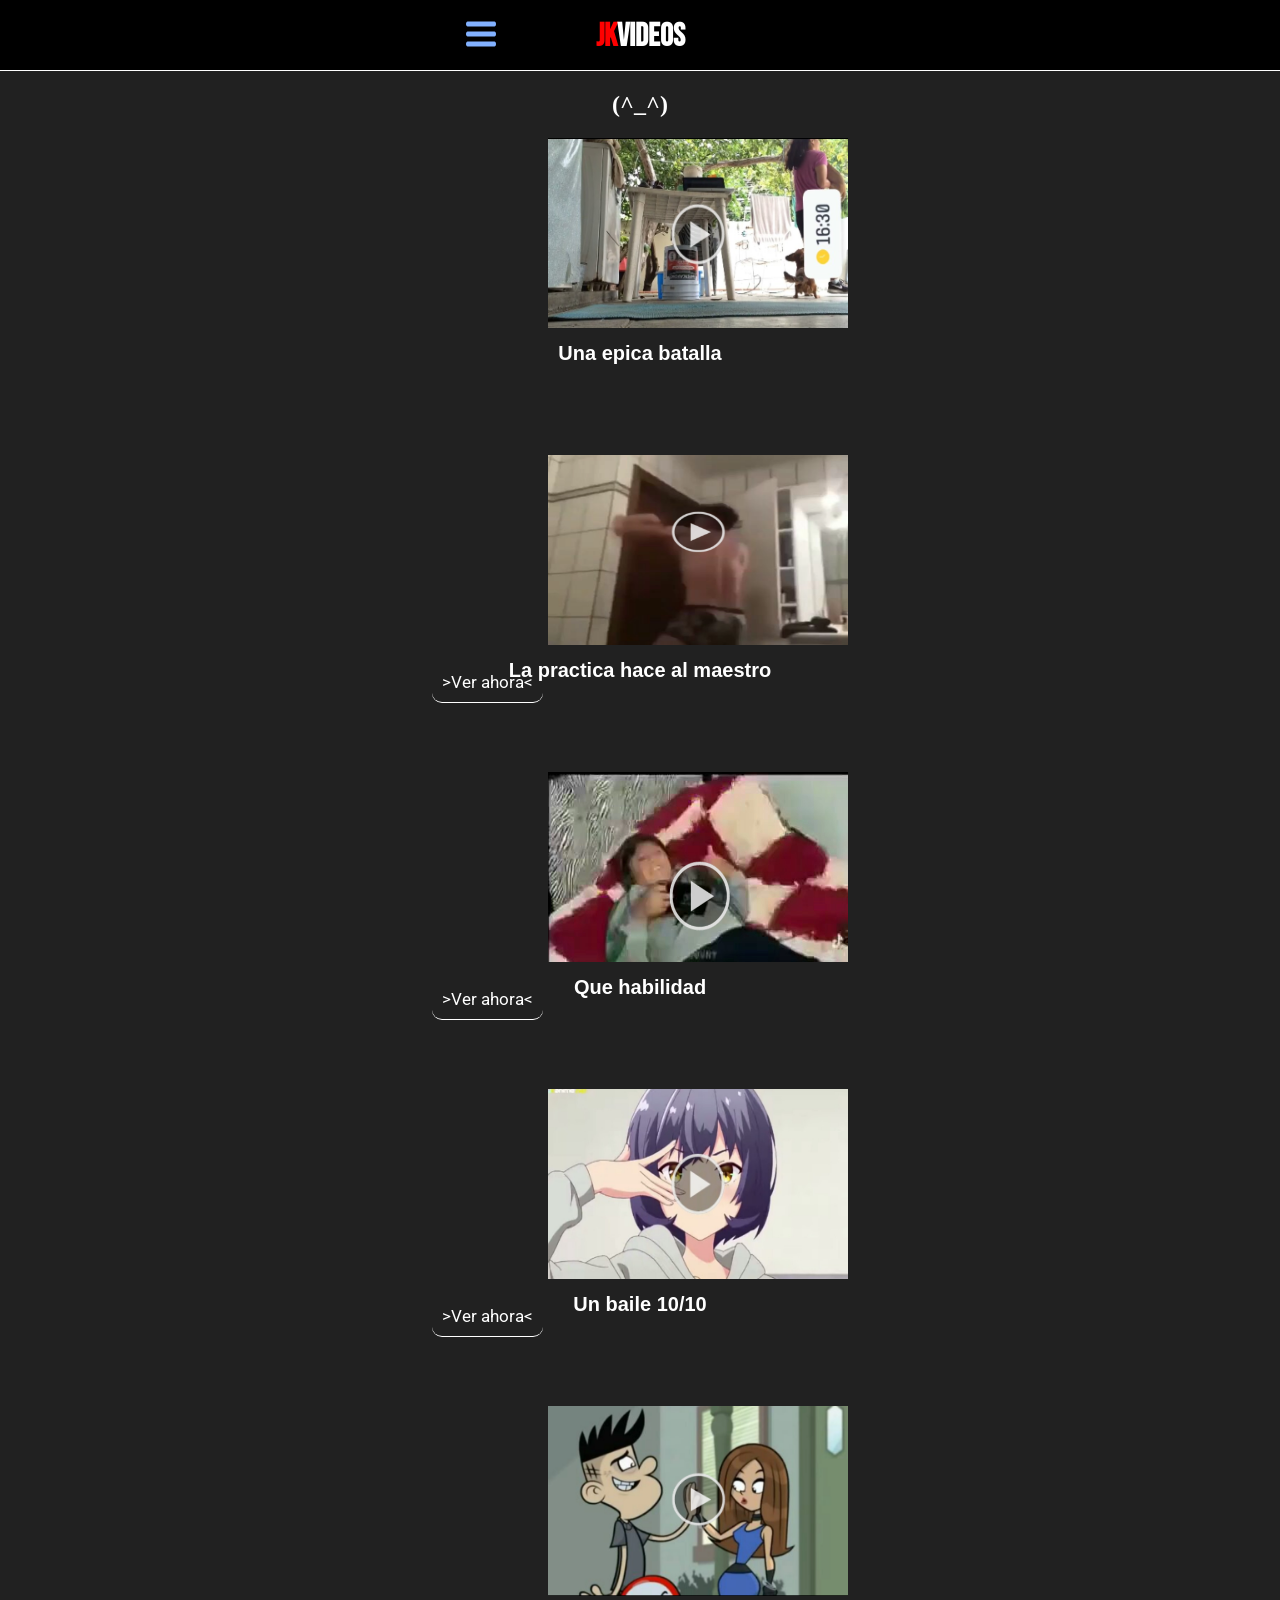
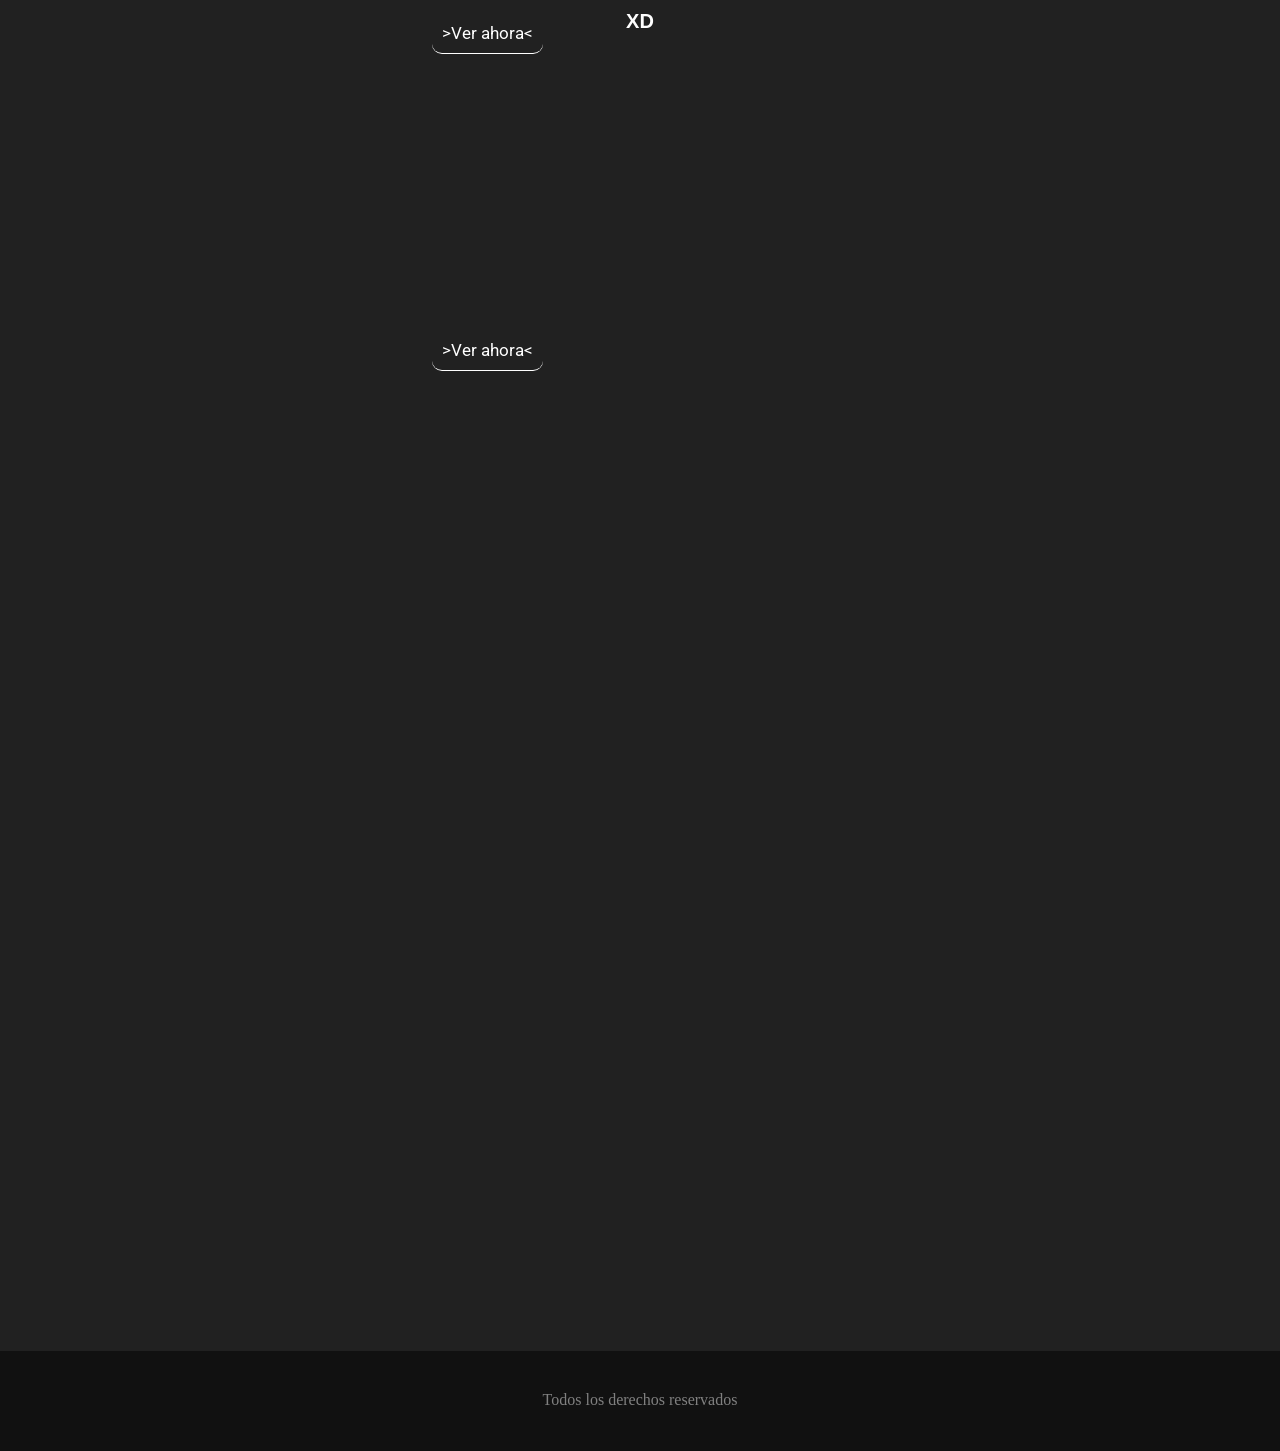
<file: index.html>
<!DOCTYPE html>
<html>

<head>
    <meta charset="UTF-8">
    <meta name="viewport" content="width=device-width, initial-scale=1">
    <link rel="preconnect" href="https://fonts.googleapis.com">
    <link rel="preconnect" href="https://fonts.gstatic.com" crossorigin>
    <link href="https://fonts.googleapis.com/css2?family=Lato&display=swap" rel="stylesheet">
    
    
    <link rel="preconnect" href="https://fonts.googleapis.com">
    <link rel="preconnect" href="https://fonts.gstatic.com" crossorigin>
    <link href="https://fonts.googleapis.com/css2?family=Bebas+Neue&display=swap" rel="stylesheet">
    
    
    <link rel="preconnect" href="https://fonts.googleapis.com">
    <link rel="preconnect" href="https://fonts.gstatic.com" crossorigin>
    <link href="https://fonts.googleapis.com/css2?family=Roboto&display=swap" rel="stylesheet">
    
    <link rel="stylesheet" href="estilo.css">
    <title></title>
</head>

<body>
  <header class="header">
    <h1 class="title">JK<span class="mitadtext" >VIDEOS</span></h1>
    
    <input type="checkbox"id="boton" />
    <label for="boton"><img class="imagen" src="imagen/menu.png"></label>
      
    <ul>
      <li><a class="enlace-nav" href="#">Inicio</a></li>
      <li><a class="enlace-nav" href="#">Contactanos</a></li>
      <li><a class="enlace-nav" href="#">Soporte</a></li>
      <li><a class="enlace-nav" href="#">Service</a></li>
    </ul>
      
  </header>

  
  <main>
    <section>
      
      <article>
        <h2 class="text2">(^_^)</h2>
        
        
        <a Class="enlace" href="video1/index.html">>Ver ahora<</a>
          
        <img src="imagen/img1.jpg">

        
        
        <h4 class="text-img1">
          Una epica batalla 
        </h4>
        
       
        <a class="enlace" href="video2/index.html">>Ver ahora<</a>
        <img src="imagen/img2.png">
        <h4 class="text-img1">
          La practica hace al maestro
        </h4>
        <a class="enlace" href="video3/index.html">>Ver ahora<</a>
        <img src="imagen/img3.png" >
        <h4 class="text-img1">
          Que habilidad
        </h4>
        <a class="enlace" href="video4/index.html">>Ver ahora<</a>
        <img src="imagen/img4.jpg" >
        <h4 class="text-img1">
          Un baile 10/10 
        </h4>
        
        <a href="video5/index.html" class="enlace">>Ver ahora<</a>
        <img src="imagen/img5.png">
        <h4 class="text-img1">
          XD
        </h4>
        
        
      </article>
    </section>
  </main>
  
  <footer class="footer">
    
    <span class="footer-text">Todos los derechos reservados</span>
    
  </footer>


</body>

</html>
</file>
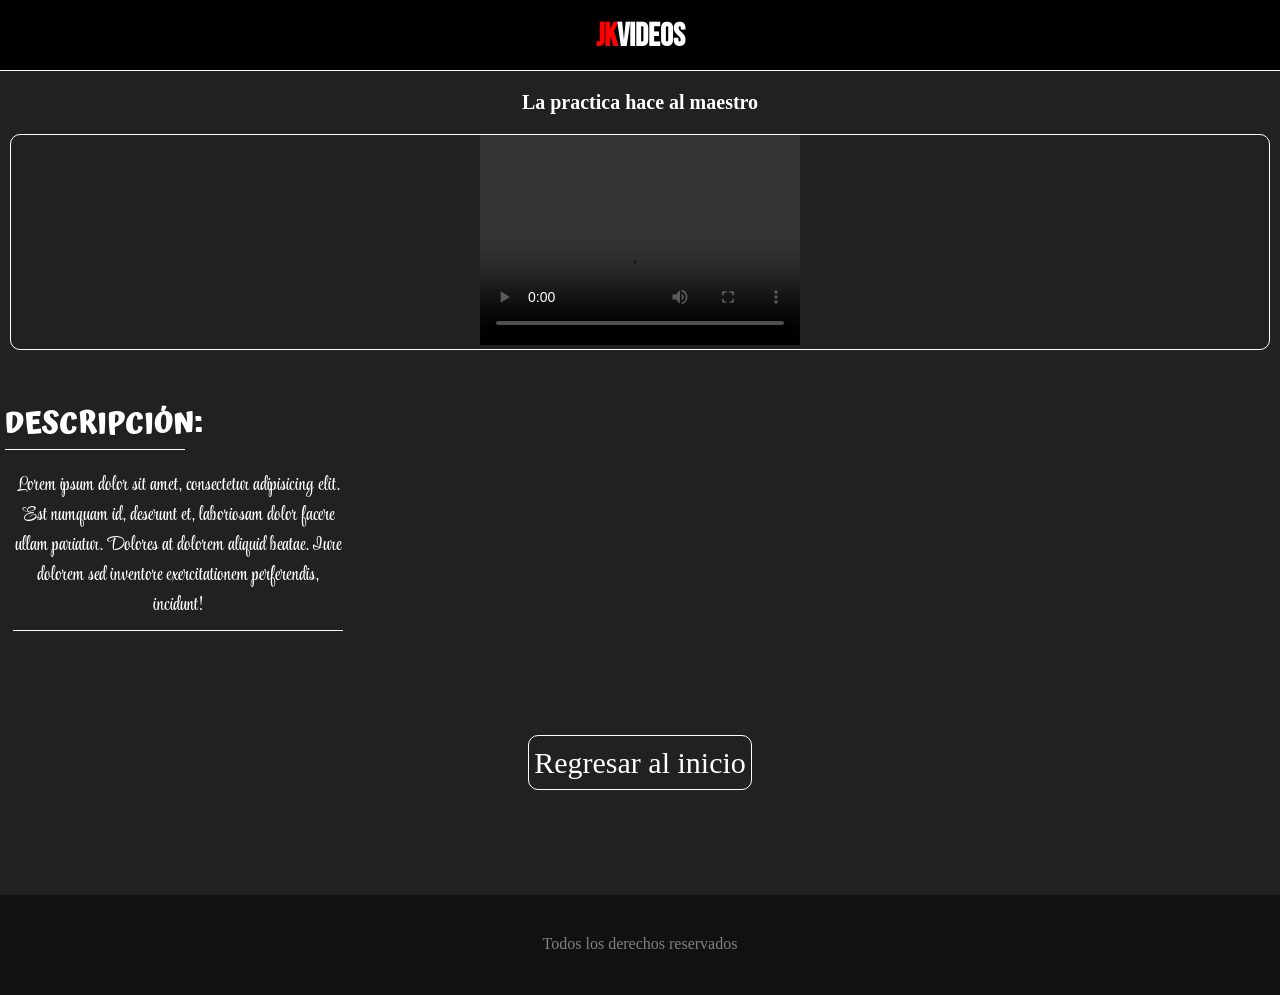
<file: video2/index.html>
<!DOCTYPE html>
<html>

<head>
    <meta charset="UTF-8">
    <meta name="viewport" content="width=device-width, initial-scale=1">
    <link rel="preconnect" href="https://fonts.googleapis.com">
    <link rel="preconnect" href="https://fonts.gstatic.com" crossorigin>
    <link href="https://fonts.googleapis.com/css2?family=Style+Script&display=swap" rel="stylesheet">
    <link rel="preconnect" href="https://fonts.googleapis.com">
    <link rel="preconnect" href="https://fonts.gstatic.com" crossorigin>
    <link href="https://fonts.googleapis.com/css2?family=Atma:wght@500&display=swap" rel="stylesheet">
    
     <link rel="preconnect" href="https://fonts.googleapis.com">
     <link rel="preconnect" href="https://fonts.gstatic.com" crossorigin>
     <link href="https://fonts.googleapis.com/css2?family=Bebas+Neue&display=swap" rel="stylesheet">
    
    
    <link rel="stylesheet" href="estilo.css">
    <title></title>
</head>


<body>
  <header class="header"><h1 class="title">JK<span class="mitadtext">VIDEOS</span></h1></header>
  <main>
     <h2 class="text2">La practica hace al maestro</h2>
 <div class="contenedor">
   <video class="video2" src="../Videos/video2.mp4" controls></video>
 </div>
 
 <div class="title-description">
   <h2 class="text-description">DESCRIPCIÓN:</h2>
 </div>
 <div class="pdescription">
   <p class="parrafo">
     Lorem ipsum dolor sit amet, consectetur adipisicing elit. Est numquam id, deserunt et, laboriosam dolor facere ullam pariatur. Dolores at dolorem aliquid beatae. Iure dolorem sed inventore exercitationem perferendis, incidunt!
   </p>
   
 </div>
   <a href="../index.html" class="regreso">Regresar al inicio</a>


  </main>
  
  <footer class="footer">
    <span class="footer-text">Todos los derechos reservados</span>
    
  </footer>
</body>


</html>
</file>
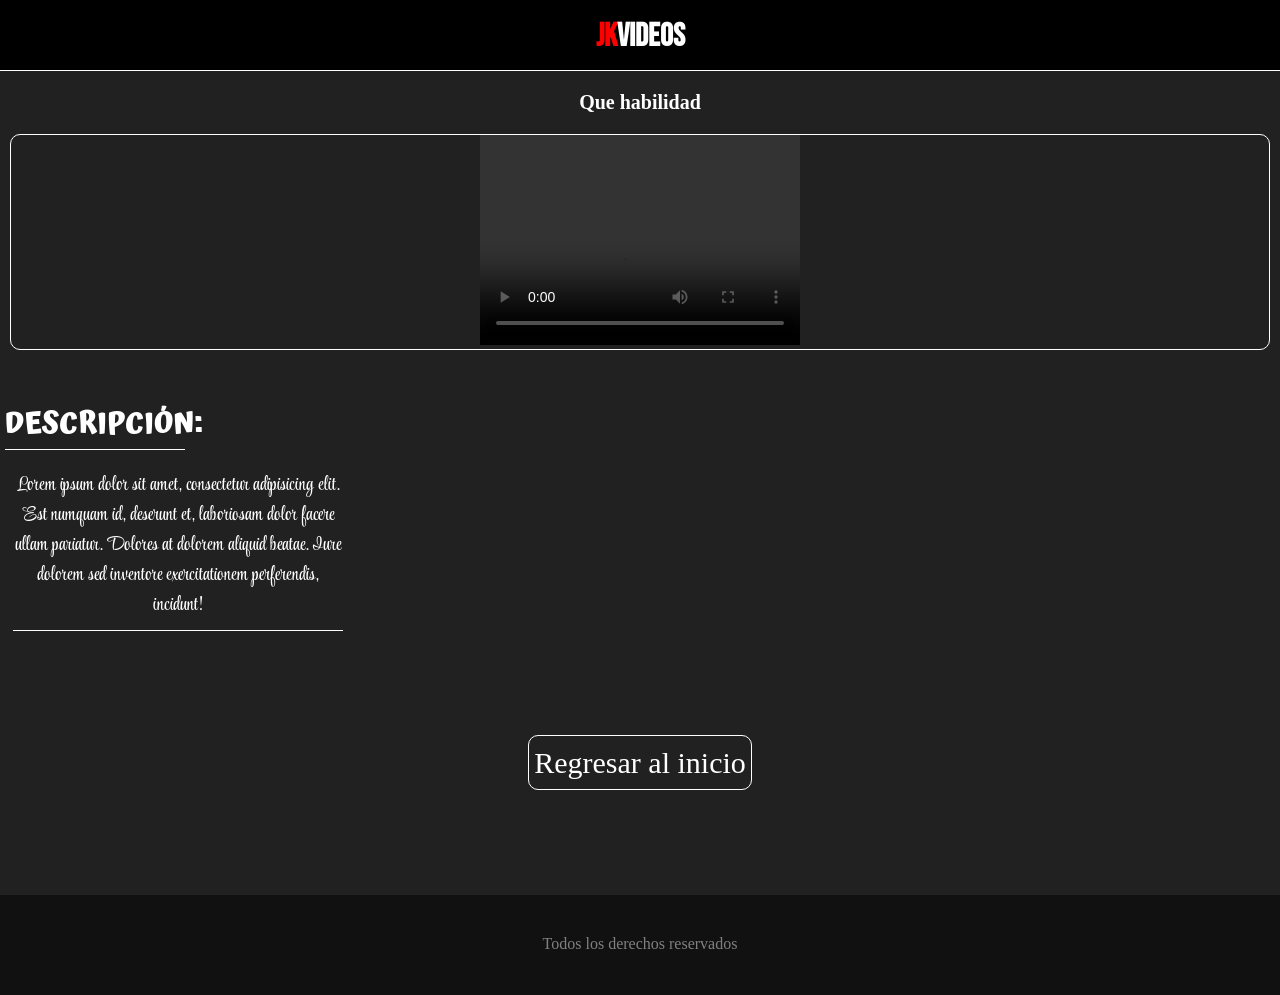
<file: video3/index.html>
<!DOCTYPE html>
<html>

<head>
    <meta charset="UTF-8">
    <meta name="viewport" content="width=device-width, initial-scale=1">
    <link rel="preconnect" href="https://fonts.googleapis.com">
    <link rel="preconnect" href="https://fonts.gstatic.com" crossorigin>
    <link href="https://fonts.googleapis.com/css2?family=Style+Script&display=swap" rel="stylesheet">
    <link rel="preconnect" href="https://fonts.googleapis.com">
    <link rel="preconnect" href="https://fonts.gstatic.com" crossorigin>
    <link href="https://fonts.googleapis.com/css2?family=Atma:wght@500&display=swap" rel="stylesheet">
    
     <link rel="preconnect" href="https://fonts.googleapis.com">
     <link rel="preconnect" href="https://fonts.gstatic.com" crossorigin>
     <link href="https://fonts.googleapis.com/css2?family=Bebas+Neue&display=swap" rel="stylesheet">
    
    
    
    <link rel="stylesheet" href="estilo.css">
    <title></title>
</head>


<body>
  <header class="header"><h1 class="title">JK<span class="mitadtext">VIDEOS</span></h1></header>
  <main>
     <h2 class="text2">Que habilidad</h2>
 <div class="contenedor">
   <video class="video2" src="../Videos/video4.mp4" controls></video>
 </div>
 
 <div class="title-description">
   <h2 class="text-description">DESCRIPCIÓN:</h2>
 </div>
 <div class="pdescription">
   <p class="parrafo">
     Lorem ipsum dolor sit amet, consectetur adipisicing elit. Est numquam id, deserunt et, laboriosam dolor facere ullam pariatur. Dolores at dolorem aliquid beatae. Iure dolorem sed inventore exercitationem perferendis, incidunt!
   </p>
   
 </div>
   <a href="../index.html" class="regreso">Regresar al inicio</a>


  </main>
  
  <footer class="footer">
    <span class="footer-text">Todos los derechos reservados</span>
    
  </footer>
</body>


</html>
</file>
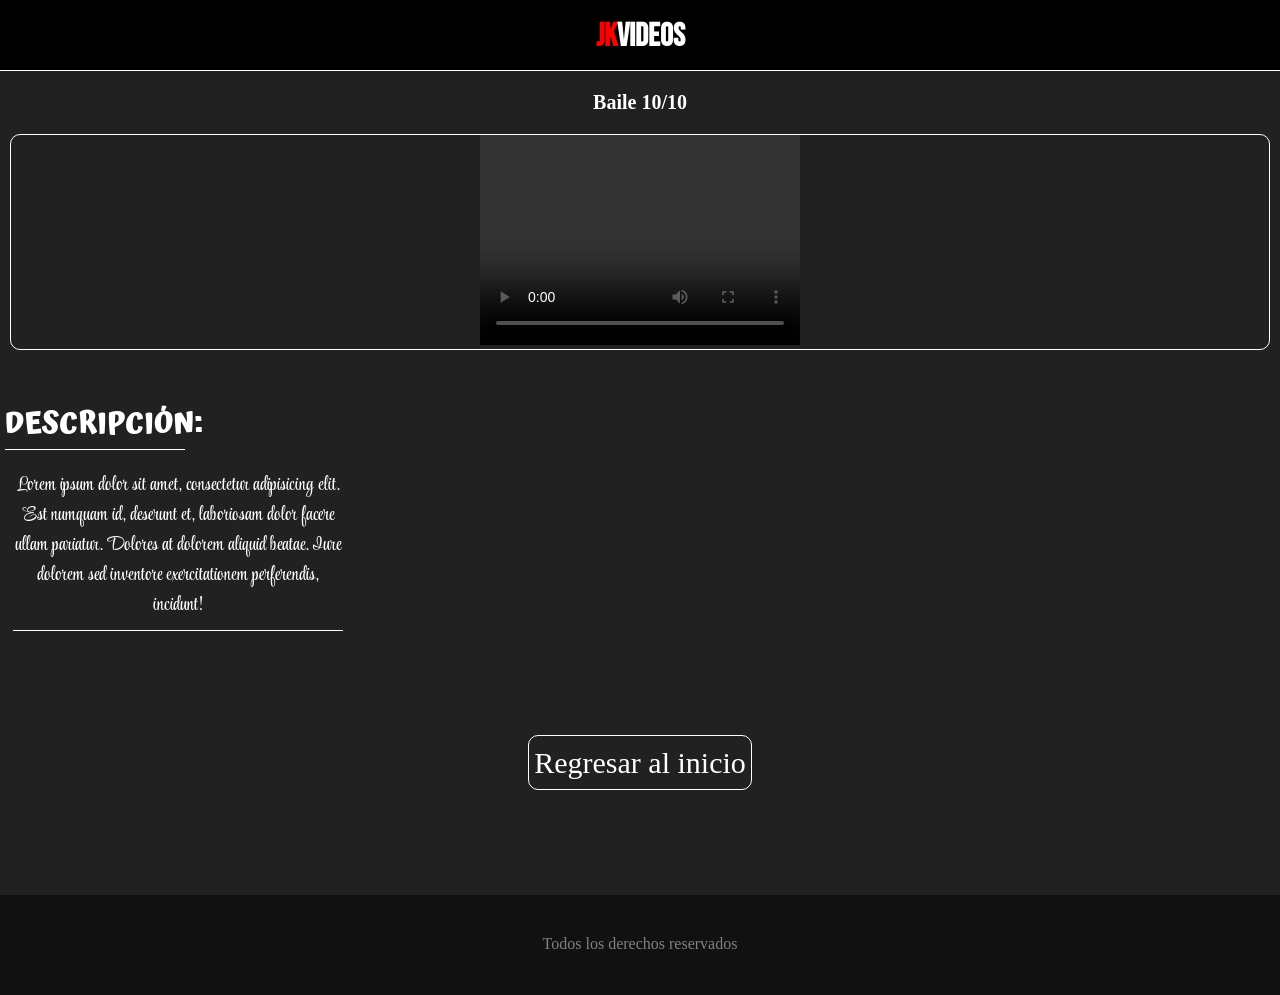
<file: video4/index.html>
<!DOCTYPE html>
<html>

<head>
    <meta charset="UTF-8">
    <meta name="viewport" content="width=device-width, initial-scale=1">
    <link rel="preconnect" href="https://fonts.googleapis.com">
    <link rel="preconnect" href="https://fonts.gstatic.com" crossorigin>
    <link href="https://fonts.googleapis.com/css2?family=Style+Script&display=swap" rel="stylesheet">
    <link rel="preconnect" href="https://fonts.googleapis.com">
    <link rel="preconnect" href="https://fonts.gstatic.com" crossorigin>
    <link href="https://fonts.googleapis.com/css2?family=Atma:wght@500&display=swap" rel="stylesheet">
    
    
     <link rel="preconnect" href="https://fonts.googleapis.com">
     <link rel="preconnect" href="https://fonts.gstatic.com" crossorigin>
     <link href="https://fonts.googleapis.com/css2?family=Bebas+Neue&display=swap" rel="stylesheet">
    
    
    
    
    
    <link rel="stylesheet" href="estilo.css">
    <title></title>
</head>


<body>
  <header class="header"><h1 class="title">JK<span class="mitadtext">VIDEOS</span></h1></header>
  <main>
     <h2 class="text2">Baile 10/10</h2>
 <div class="contenedor">
   <video class="video2" src="../Videos/video1.mp4" controls></video>
 </div>
 
 <div class="title-description">
   <h2 class="text-description">DESCRIPCIÓN:</h2>
 </div>
 <div class="pdescription">
   <p class="parrafo">
     Lorem ipsum dolor sit amet, consectetur adipisicing elit. Est numquam id, deserunt et, laboriosam dolor facere ullam pariatur. Dolores at dolorem aliquid beatae. Iure dolorem sed inventore exercitationem perferendis, incidunt!
   </p>
   
 </div>
   <a href="../index.html" class="regreso">Regresar al inicio</a>


  </main>
  
  <footer class="footer">
    <span class="footer-text">Todos los derechos reservados</span>
    
  </footer>
</body>


</html>
</file>
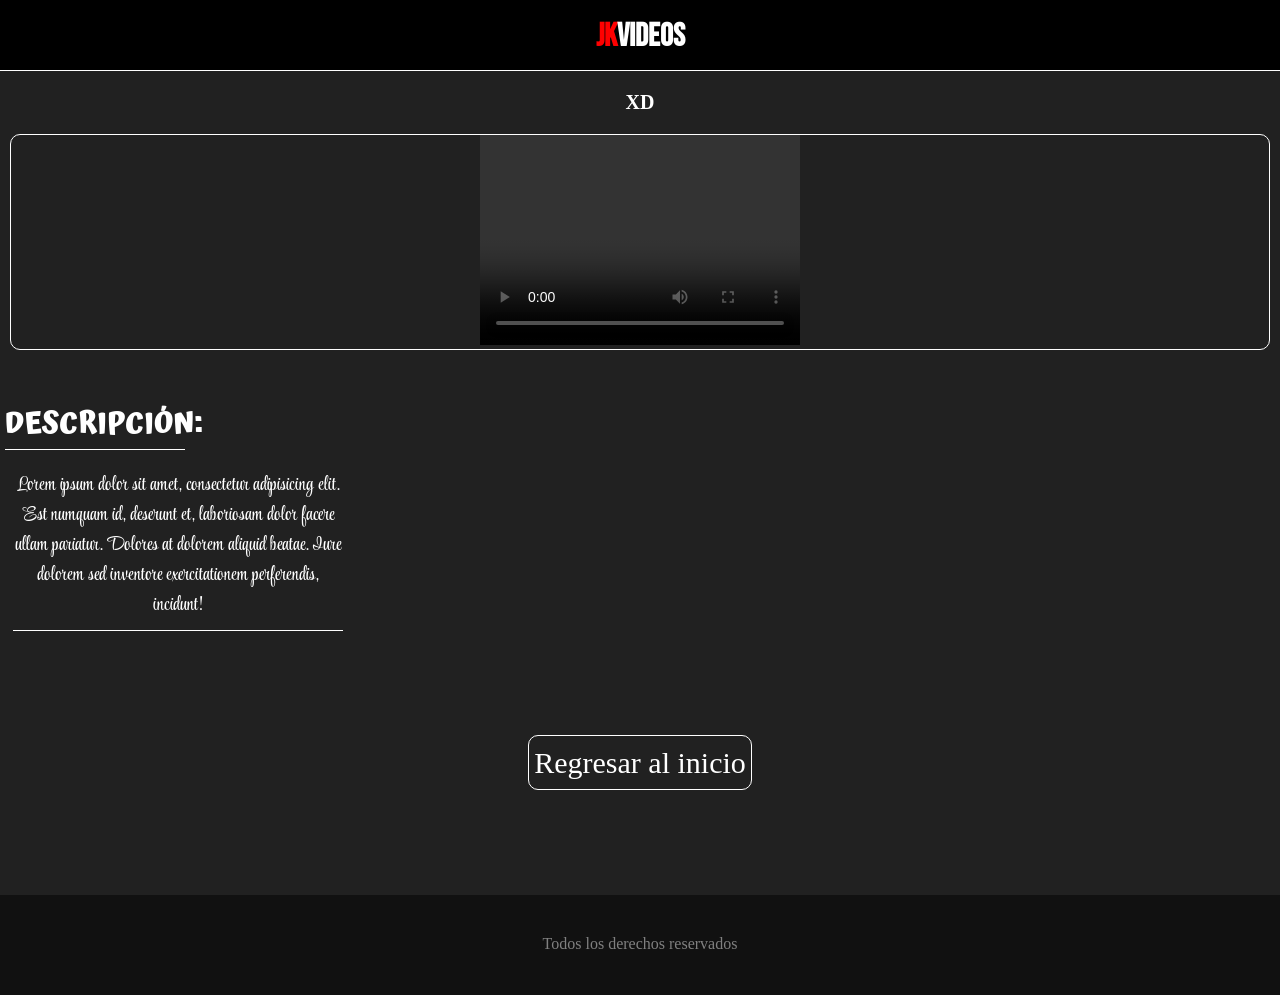
<file: video5/index.html>
<!DOCTYPE html>
<html>

<head>
    <meta charset="UTF-8">
    <meta name="viewport" content="width=device-width, initial-scale=1">
    <link rel="preconnect" href="https://fonts.googleapis.com">
    <link rel="preconnect" href="https://fonts.gstatic.com" crossorigin>
    <link href="https://fonts.googleapis.com/css2?family=Style+Script&display=swap" rel="stylesheet">
    <link rel="preconnect" href="https://fonts.googleapis.com">
    <link rel="preconnect" href="https://fonts.gstatic.com" crossorigin>
    <link href="https://fonts.googleapis.com/css2?family=Atma:wght@500&display=swap" rel="stylesheet">
    
    
     <link rel="preconnect" href="https://fonts.googleapis.com">
     <link rel="preconnect" href="https://fonts.gstatic.com" crossorigin>
     <link href="https://fonts.googleapis.com/css2?family=Bebas+Neue&display=swap" rel="stylesheet">
    
    
    
    
    
    <link rel="stylesheet" href="estilo.css">
    <title></title>
</head>


<body>
  <header class="header"><h1 class="title">JK<span class="mitadtext">VIDEOS</span></h1></header>
  <main>
     <h2 class="text2">XD</h2>
 <div class="contenedor">
   <video class="video2" src="../Videos/video5.mp4" controls></video>
 </div>
 
 <div class="title-description">
   <h2 class="text-description">DESCRIPCIÓN:</h2>
 </div>
 <div class="pdescription">
   <p class="parrafo">
     Lorem ipsum dolor sit amet, consectetur adipisicing elit. Est numquam id, deserunt et, laboriosam dolor facere ullam pariatur. Dolores at dolorem aliquid beatae. Iure dolorem sed inventore exercitationem perferendis, incidunt!
   </p>
   
 </div>
   <a href="../index.html" class="regreso">Regresar al inicio</a>


  </main>
  
  <footer class="footer">
    <span class="footer-text">Todos los derechos reservados</span>
    
  </footer>
</body>


</html>
</file>
<file: estilo.css>
*{
  margin: 0;
  padding: 0;
  outline: none;
}
main{
  background-color: #212121;
  height: 320vh;
  text-align: center;
  margin-bottom: 0;
 
}


img{
 
  width: 300px;
  height: 190px;
  margin-bottom: 100px;
  margin-left: 1px;
  border: none;
  border-style: none;
  text-decoration: none;
 
}
.enlace{
  border: none;
  border-style: none;
  text-decoration: none;
}







.title{
  line-height: 2.3;
  color: red;
}

.text2{
  color: white;
  padding: 20px 0;
  
  
}
.mitadtext{
  color: white;
}
.footer{
  background-color: #111;
  width: 100%;
  height: 100px;
  text-align:center;
  position: relative;
 
  
}
.footer-text{
  color:gray;
  position: relative;
  top: 40px;
}

a:hover{
  padding:0;
  background-color: transparent;
  list-style-image: none;
}






.enlace-nav{
  text-decoration: none;
  border: none;
  border-style: none;
  
}

.enlace-nav:hover{
  color: gray;
  
  
  
}




.header{
  color: white;
  background-color: black;
  height: 70px;
  width: 100%;
  text-align: center;
  border-bottom: 1px solid white;
  font-family: 'Bebas Neue', cursive;
 
  
}
.imagen{
  width: 30px;
  height: 40px;
  position: relative;
  bottom: 60px;
  right: 160px;
}




#boton{
  display: none;
  
}

ul,li,a{
  color: white;
  text-decoration: none;
  list-style: none;
  padding: 0;
  font-size: 25px;
  text-align: center;
  width: 360px;
 
 
 
  
}
ul{
  background-color: #212121;
  height: 203px;
  position: relative;
  bottom: 145px;
  border: 1px solid white;
  width: 99%;
  
}


li{
  border-bottom: 1px solid white;
  padding: 10px;
  background-color: transparent;
  width: 298px;
  position: relative;
  left: 20px;

  
  
}
ul,li,a{
 
  margin-left: -360%;
  transition: .5s;
}
#boton:checked ~ ul,li,a{
  margin: 0;
}
li:hover{
  background-color: rgba(0, 0, 0, .3);
}
a:hover{
  color: white;
  background-color: transparent;
}



.text-img1{
  position: relative;
  color: white;
  font-size: 20px;
  bottom: 90px;
  font-family: sans-serif;
  
}

.enlace{
  overflow: hidden;
  display: inline;
  font-size: 17px;
  position: relative;
  top: 260px;
  padding: 10px;
  border-bottom: 1px solid white;
  font-family: 'Roboto', sans-serif;
  border-radius: 10px;
  
  
}
.enlace:hover{
  color: black;
  background-color: white;
  padding: 5px;
  
}
</file>
<file: video2/estilo.css>
* {
  margin: 0;
  padding: 0;
}

body {
  background-color: #212121;
  text-align: center;
  height: 230px;
}

.header {
  color: white;
  background-color: black;
  height: 70px;
  width: 100%;
  text-align: center;
  border-bottom: 1px solid white;
  font-family: 'Bebas Neue', cursive;
 

}
.title {
  line-height: 2.3;
  color: red;
}

.text2 {
  color: white;
  padding: 20px 0;
  font-size: 20px;
  font-family: serif;


}

.mitadtext {
  color: white;
}

.video2{
  width: 320px;
  height: 210px;
}

.contenedor{
  background-color: transparent;
  border:1px solid white;
  margin: 0 10px 0 10px;
  border-radius: 10px;
}

.title-description{
  margin-top: 50px;
}


.title-description{
  background-color: transparent;
  border-bottom: 1px solid white;
  width: 180px;
  margin-left: 5px;

  
}

.text-description{
  color: white;
  font-size: 30px;
  padding: 0;
  font-family: 'Atma', cursive;
  
}


.pdescription{
  background-color: transparent;
  border-bottom: 1px solid white;
  margin-top: 20px;
  text-align: center;
  width: 330px;
  margin-left: 13px;
  padding-bottom: 10px;
}
.parrafo{
  color: white;
  font-size: 20px;
  font-family: 'Style Script', cursive;
  
  
}
.footer{
  background-color: #111;
  width: 100%;
  height: 100px;
  text-align:center;
  position: relative;
  top: 100%;
}
.footer-text{
  color:gray;
  position: relative;
  top: 40px;
}
.regreso {

  font-size: 30px;
  color: white;
  border: 1px solid white;
  position: relative;
  top: 115px;
  text-decoration: none;
  outline: none;
  padding: 10px 5px;
  border-radius: 10px;
  transition: .5s;

}

.regreso:hover {
  background-color: white;
  color: black;
  padding: 5px 2px;
}
</file>
<file: video3/estilo.css>
* {
  margin: 0;
  padding: 0;
}

body {
  background-color: #212121;
  text-align: center;
  height: 230px;
}

.header {
  color: white;
  background-color: black;
  height: 70px;
  width: 100%;
  text-align: center;
  border-bottom: 1px solid white;
  font-family: 'Bebas Neue', cursive;
 

}
.title {
  line-height: 2.3;
  color: red;
}

.text2 {
  color: white;
  padding: 20px 0;
  font-size: 20px;
  font-family: serif;


}

.mitadtext {
  color: white;
}

.video2{
  width: 320px;
  height: 210px;
}

.contenedor{
  background-color: transparent;
  border:1px solid white;
  margin: 0 10px 0 10px;
  border-radius: 10px;
}

.title-description{
  margin-top: 50px;
}


.title-description{
  background-color: transparent;
  border-bottom: 1px solid white;
  width: 180px;
  margin-left: 5px;

  
}

.text-description{
  color: white;
  font-size: 30px;
  padding: 0;
  font-family: 'Atma', cursive;
  
}


.pdescription{
  background-color: transparent;
  border-bottom: 1px solid white;
  margin-top: 20px;
  text-align: center;
  width: 330px;
  margin-left: 13px;
  padding-bottom: 10px;
}
.parrafo{
  color: white;
  font-size: 20px;
  font-family: 'Style Script', cursive;
  
  
}
.footer{
  background-color: #111;
  width: 100%;
  height: 100px;
  text-align:center;
  position: relative;
  top: 100%;
}
.footer-text{
  color:gray;
  position: relative;
  top: 40px;
}
.regreso {

  font-size: 30px;
  color: white;
  border: 1px solid white;
  position: relative;
  top: 115px;
  text-decoration: none;
  outline: none;
  padding: 10px 5px;
  border-radius: 10px;
  transition: .5s;

}

.regreso:hover {
  background-color: white;
  color: black;
  padding: 5px 2px;
}
</file>
<file: video4/estilo.css>
* {
  margin: 0;
  padding: 0;
}

body {
  background-color: #212121;
  text-align: center;
  height: 230px;
}

.header {
  color: white;
  background-color: black;
  height: 70px;
  width: 100%;
  text-align: center;
  border-bottom: 1px solid white;
  font-family: 'Bebas Neue', cursive;
 

}
.title {
  line-height: 2.3;
  color: red;
}

.text2 {
  color: white;
  padding: 20px 0;
  font-size: 20px;
  font-family: serif;


}

.mitadtext {
  color: white;
}

.video2{
  width: 320px;
  height: 210px;
}

.contenedor{
  background-color: transparent;
  border:1px solid white;
  margin: 0 10px 0 10px;
  border-radius: 10px;
}

.title-description{
  margin-top: 50px;
}


.title-description{
  background-color: transparent;
  border-bottom: 1px solid white;
  width: 180px;
  margin-left: 5px;

  
}

.text-description{
  color: white;
  font-size: 30px;
  padding: 0;
  font-family: 'Atma', cursive;
  
}


.pdescription{
  background-color: transparent;
  border-bottom: 1px solid white;
  margin-top: 20px;
  text-align: center;
  width: 330px;
  margin-left: 13px;
  padding-bottom: 10px;
}
.parrafo{
  color: white;
  font-size: 20px;
  font-family: 'Style Script', cursive;
  
  
}
.footer{
  background-color: #111;
  width: 100%;
  height: 100px;
  text-align:center;
  position: relative;
  top: 100%;
}
.footer-text{
  color:gray;
  position: relative;
  top: 40px;
}
.regreso {

  font-size: 30px;
  color: white;
  border: 1px solid white;
  position: relative;
  top: 115px;
  text-decoration: none;
  outline: none;
  padding: 10px 5px;
  border-radius: 10px;
  transition: .5s;

}

.regreso:hover {
  background-color: white;
  color: black;
  padding: 5px 2px;
}
</file>
<file: video5/estilo.css>
* {
  margin: 0;
  padding: 0;
}

body {
  background-color: #212121;
  text-align: center;
  height: 230px;
}

.header {
  color: white;
  background-color: black;
  height: 70px;
  width: 100%;
  text-align: center;
  border-bottom: 1px solid white;
  font-family: 'Bebas Neue', cursive;
 

}
.title {
  line-height: 2.3;
  color: red;
}

.text2 {
  color: white;
  padding: 20px 0;
  font-size: 20px;
  font-family: serif;


}

.mitadtext {
  color: white;
}

.video2{
  width: 320px;
  height: 210px;
}

.contenedor{
  background-color: transparent;
  border:1px solid white;
  margin: 0 10px 0 10px;
  border-radius: 10px;
}

.title-description{
  margin-top: 50px;
}


.title-description{
  background-color: transparent;
  border-bottom: 1px solid white;
  width: 180px;
  margin-left: 5px;

  
}

.text-description{
  color: white;
  font-size: 30px;
  padding: 0;
  font-family: 'Atma', cursive;
  
}


.pdescription{
  background-color: transparent;
  border-bottom: 1px solid white;
  margin-top: 20px;
  text-align: center;
  width: 330px;
  margin-left: 13px;
  padding-bottom: 10px;
}
.parrafo{
  color: white;
  font-size: 20px;
  font-family: 'Style Script', cursive;
  
  
}
.footer{
  background-color: #111;
  width: 100%;
  height: 100px;
  text-align:center;
  position: relative;
  top: 100%;
}
.footer-text{
  color:gray;
  position: relative;
  top: 40px;
}
.regreso {

  font-size: 30px;
  color: white;
  border: 1px solid white;
  position: relative;
  top: 115px;
  text-decoration: none;
  outline: none;
  padding: 10px 5px;
  border-radius: 10px;
  transition: .5s;

}

.regreso:hover {
  background-color: white;
  color: black;
  padding: 5px 2px;
}
</file>
